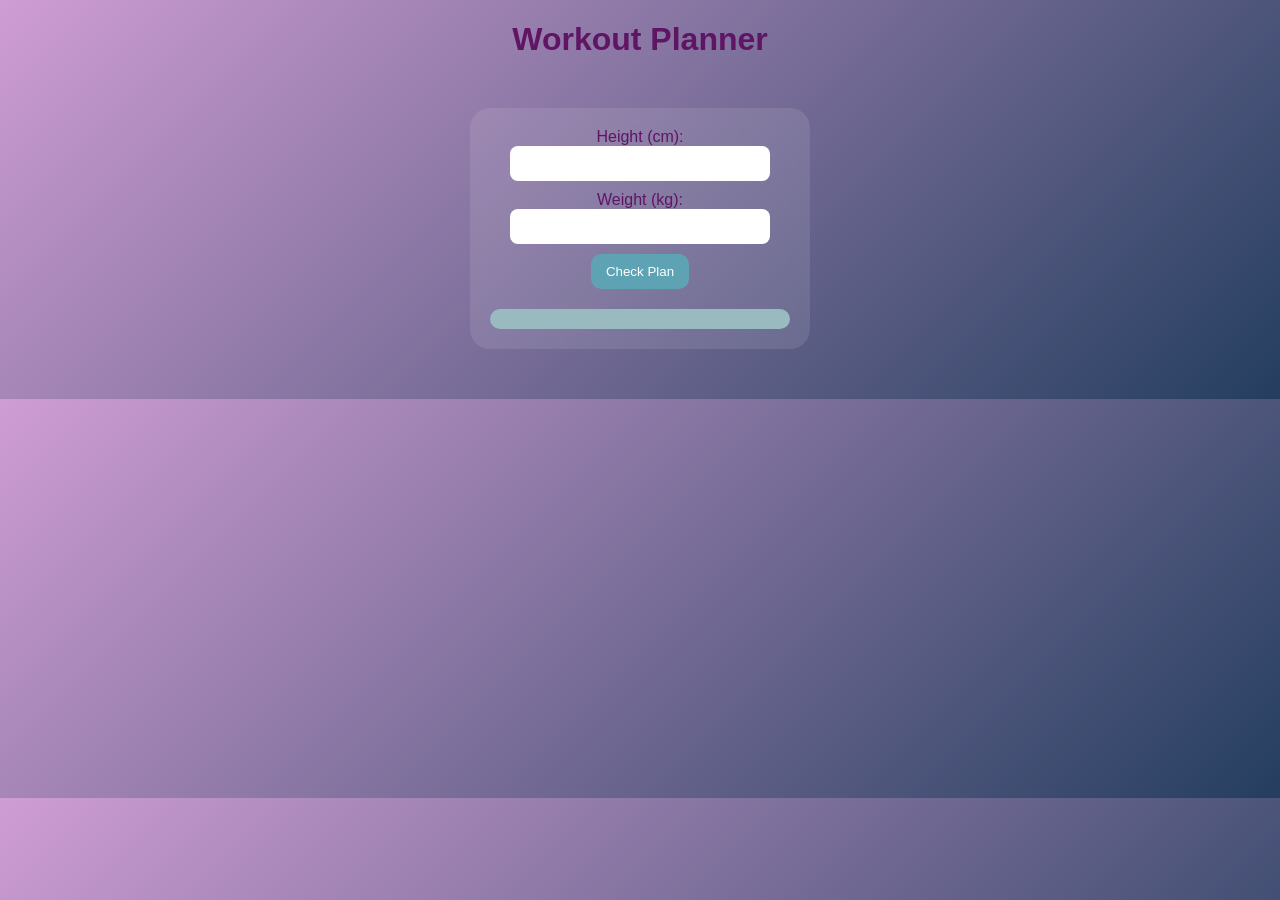
<file: index.html>
<!DOCTYPE html>
<html lang="eng">
<head>
	<title>Fitness Planner</title>
	<link rel="stylesheet" href="style.css">
	<link rel="icon" href="img/tom.png" type="">
</head>

<body>
	<h1>Workout Planner</h1>
		<div class="container">
			<label>Height (cm):</label>
			<input type="number" id="height">

			<label>Weight (kg):</label>
			<input type="number" id="weight">

			<button onclick="calculateBMI()">Check Plan</button>
			
			<div id="resultCard" class="hidden">
				<h2 id="result"></h2>
				<p id="plan"></p>
			</div>
			
			<div class="bar">
			<div id="progress"></div>
		</div>
		</div>
		
	<div id="toast" class="toast">
		<div class="toast-content">
		<span id="toastIcon">💬</span>
		<span id="toastMessage"></span>
	</div>
	<div class="toast-timer"></div>
	</div>
	
  <script src="script.js"></script>
</body>
</html>
</file>
<file: style.css>
body {
  font-family: 'Poppins', sans-serif;
  text-align: center;
  background: linear-gradient(135deg, #cf9dd3, #243e5f);
  color: #5f1563;
  margin: 0;
  padding: 0;
}

.container {
  background: #FFFFFF1A;
  backdrop-filter: blur(10px);
  padding: 20px;
  width: 300px;
  margin: 50px auto;
  border-radius: 20px;
  box-shadow: #FFFFFF1A;
}

input {
	padding: 10px;
	border-radius: 8px;
	border: none;
	margin-bottom: 10px;
	width: 80%;
}

.hidden {
	opacity: 0;
	transform: translateY(20px);
	transition: 0.5s;
}

.show {
	opacity: 1;
	transform: translateY(0);
}	

.bar {
	width: 100%;
	height: 20px;
	background: #99babf;
	border-radius: 10px;
	margin-top: 15px;
}

#progress {
	height: 100%;
	width: 0%;
	background: #00c9a7;
	border-radius: 10px;
	transition: 0.5s;
}

button {
	padding: 10px 15px;
	border-radius: 10px;
	border: none;
	background: #5da3b3;
	color: white;
	cursor: pointer;
	transition: 0.3s;
}

button:hover {
	transform: scale(1.05);
	background: #ff5f5f;
}

select {
	padding: 8px 12px;
	border-radius: 8px;
	border: none;
	background: #ff7f7f;
	color: white;
	font-weight: bold;
	cursor: pointer;
	transition: 0.3s;
}

select:hover {
	background: #ff5f5f;
	transform: scale(1.05);
}	

select:focus {
	outline: none;
	box-shadow: 0 0 5px rgba(255, 127, 127, 0.8);
}

.goals {
	margin-top: 20px;
}

.goal-buttons {
	display: flex;
	justify-content: space-around;
}

.goal-buttons button {
	flex: 1;
	margin: 5px;
	background: #444;
}

.goal-buttons button.active {
	background: #00c9a7;
}

.toast {
  position: fixed;
  top: 5%;
  left: 50%;
  transform: translate(-50%);
  min-width: 20px;
  padding: 5px 2px;
  border-radius: 10px;
  color: black;
  opacity: 0;
  transition: all 0.4s ease;
  z-index: 1;
}

/* visible state */
.toast.show {
  opacity: 1;
  transform: translateX(-50%) translateY(0);
}

/* content layout */
.toast-content {
  display: flex;
  align-items: center;
  gap: 10px;
}

#toastIcon {
  font-size: 40px;
}

/* timer bar */
.toast-timer {
  position: absolute;
  bottom: 0;
  left: 0;
  height: 4px;
  width: 100%;
  background: rgba(255,255,255,0.7);
  transform-origin: left;
  transform: scaleX(1);
}

/* animate timer */
.toast.show .toast-timer {
  animation: shrink 2.5s linear forwards;
}

@keyframes shrink {
  from { transform: scaleX(1); }
  to { transform: scaleX(0); }
}
</file>
